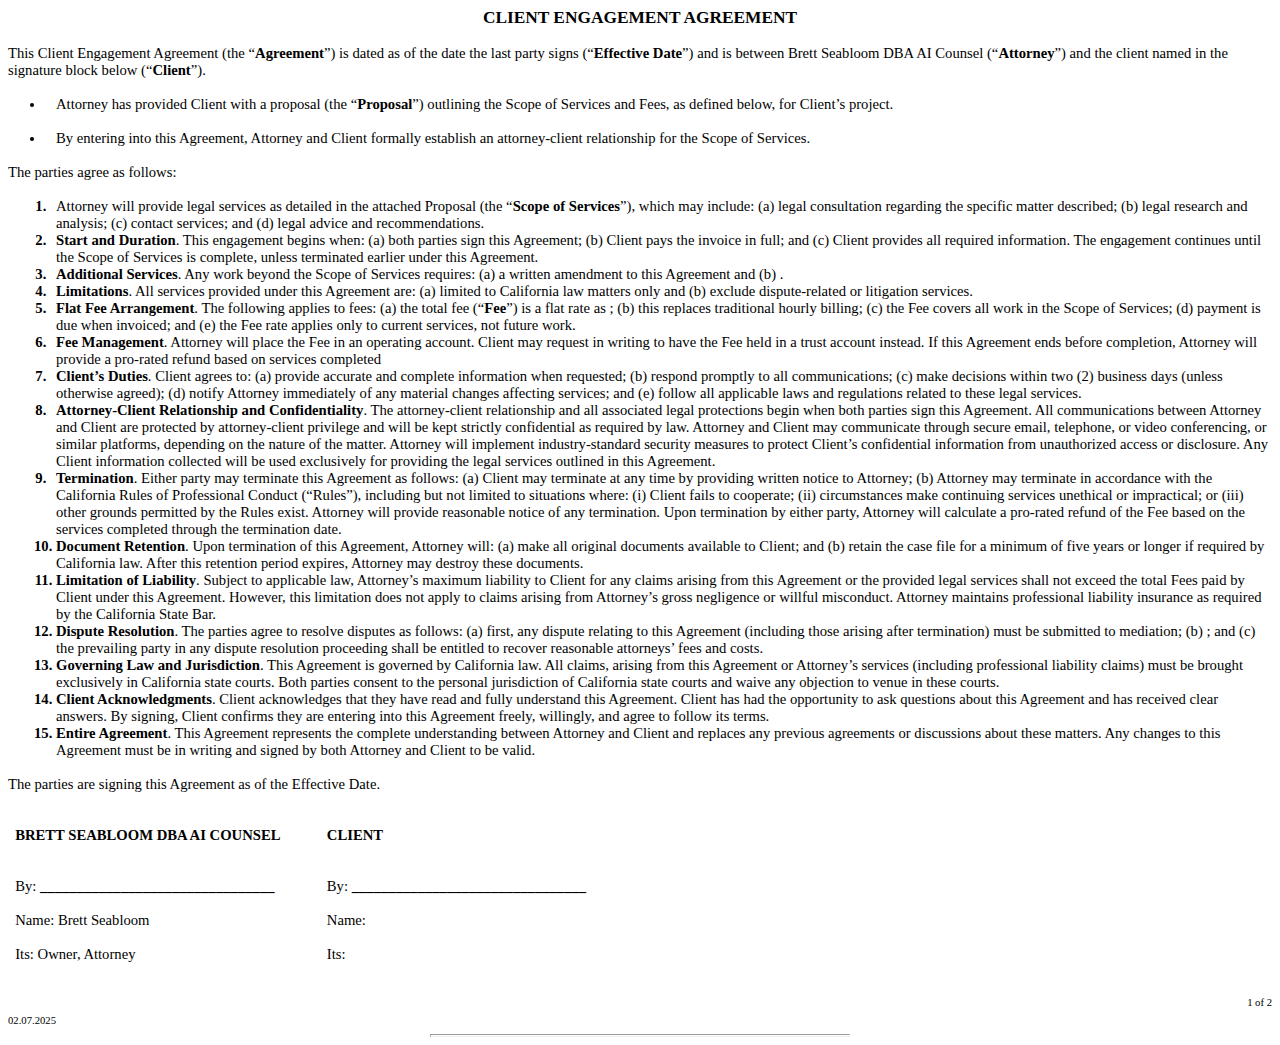
<file: client-document.html>
<html><head><meta http-equiv="Content-Type" content="text/html; charset=utf-8" /><meta http-equiv="Content-Style-Type" content="text/css" /><meta name="generator" content="Aspose.Words for .NET 24.7.0" /><title></title></head><body style="font-family:Aptos; font-size:12pt"><div><p style="margin-top:0pt; margin-bottom:0pt; text-align:center; font-size:13pt"><span style="font-family:Calibri; font-weight:bold">CLIENT ENGAGEMENT AGREEMENT</span></p><p style="margin-top:0pt; margin-bottom:0pt; font-size:11pt"><span style="font-family:Calibri; -aw-import:ignore">&#xa0;</span></p><p style="margin-top:0pt; margin-bottom:0pt; font-size:11pt"><span style="font-family:Calibri">This Client Engagement Agreement (the “</span><span style="font-family:Calibri; font-weight:bold">Agreement</span><span style="font-family:Calibri">”) is dated as of the date the last party signs (“</span><span style="font-family:Calibri; font-weight:bold">Effective Date</span><span style="font-family:Calibri">”) and is between Brett Seabloom DBA AI Counsel (“</span><span style="font-family:Calibri; font-weight:bold">Attorney</span><span style="font-family:Calibri">”) and the client named in the signature block below (“</span><span style="font-family:Calibri; font-weight:bold">Client</span><span style="font-family:Calibri">”).</span></p><p style="margin-top:0pt; margin-bottom:0pt; font-size:11pt"><span style="font-family:Calibri; -aw-import:ignore">&#xa0;</span></p><ul type="disc" style="margin:0pt; padding-left:0pt"><li style="margin-left:28.06pt; padding-left:7.94pt; font-family:serif; font-size:11pt; -aw-font-family:'Symbol'; -aw-font-weight:normal; -aw-number-format:''"><span style="font-family:Calibri">Attorney has provided Client with a proposal (the “</span><span style="font-family:Calibri; font-weight:bold">Proposal</span><span style="font-family:Calibri">”) outlining the Scope of Services and Fees, as defined below, for Client’s project.</span></li></ul><p style="margin-top:0pt; margin-left:36pt; margin-bottom:0pt; font-size:11pt"><span style="font-family:Calibri; -aw-import:ignore">&#xa0;</span></p><ul type="disc" style="margin:0pt; padding-left:0pt"><li style="margin-left:28.06pt; padding-left:7.94pt; font-family:serif; font-size:11pt; -aw-font-family:'Symbol'; -aw-font-weight:normal; -aw-number-format:''"><span style="font-family:Calibri">By entering into this Agreement, Attorney and Client formally establish an attorney-client relationship for the Scope of Services.</span></li></ul><p style="margin-top:0pt; margin-bottom:0pt; font-size:11pt"><span style="font-family:Calibri; -aw-import:ignore">&#xa0;</span></p><p style="margin-top:0pt; margin-bottom:0pt; font-size:11pt"><span style="font-family:Calibri">The parties agree as follows:</span></p><p style="margin-top:0pt; margin-bottom:0pt; font-size:11pt"><span style="font-family:Calibri; -aw-import:ignore">&#xa0;</span></p><ol type="1" style="margin:0pt; padding-left:0pt"><li style="margin-left:31.51pt; padding-left:4.49pt; font-family:Calibri; font-size:11pt; font-weight:bold"><span style="font-weight:normal">Attorney will provide legal services as detailed in the attached Proposal (the “</span><span>Scope of Services</span><span style="font-weight:normal">”), which may include: (a) legal consultation regarding the specific matter described; (b) legal research and analysis; (c) contact services; and (d) legal advice and recommendations.</span></li><li style="margin-left:31.51pt; padding-left:4.49pt; font-family:Calibri; font-size:11pt; font-weight:bold"><span>Start and Duration</span><span style="font-weight:normal">. This engagement begins when: (a) both parties sign this Agreement; (b) Client pays the invoice in full; and (c) Client provides all required information. The engagement continues until the Scope of Services is complete, unless terminated earlier under this Agreement.</span></li><li style="margin-left:31.51pt; padding-left:4.49pt; font-family:Calibri; font-size:11pt; font-weight:bold"><span>Additional Services</span><span style="font-weight:normal">. Any work beyond the Scope of Services requires: (a) a written amendment to this Agreement and (b) </span><span style="font-weight:normal">.</span></li><li style="margin-left:31.51pt; padding-left:4.49pt; font-family:Calibri; font-size:11pt; font-weight:bold"><span>Limitations</span><span style="font-weight:normal">. All services provided under this Agreement are: (a) limited to California law matters only and (b) exclude dispute-related or litigation services.</span></li><li style="margin-left:31.51pt; padding-left:4.49pt; font-family:Calibri; font-size:11pt; font-weight:bold"><span>Flat Fee Arrangement</span><span style="font-weight:normal">. The following applies to fees: (a) the total fee (“</span><span>Fee</span><span style="font-weight:normal">”) is a flat rate as </span><span style="font-weight:normal">; (b) this replaces traditional hourly billing; (c) the Fee covers all work in the Scope of Services; (d) payment is due when invoiced; and (e) the Fee rate applies only to current services, not future work.</span></li><li style="margin-left:31.51pt; padding-left:4.49pt; font-family:Calibri; font-size:11pt; font-weight:bold"><span>Fee Management</span><span style="font-weight:normal">. Attorney will place the Fee in an operating account. Client may request in writing to have the Fee held in a trust account instead. If this Agreement ends before completion, Attorney will provide a pro-rated refund based on services completed</span></li><li style="margin-left:31.51pt; padding-left:4.49pt; font-family:Calibri; font-size:11pt; font-weight:bold"><span>Client’s Duties</span><span style="font-weight:normal">. Client agrees to: (a) provide accurate and complete information when requested; (b) respond promptly to all communications; (c) make decisions within two (2) business days (unless otherwise agreed); (d) notify Attorney immediately of any material changes affecting services; and (e) follow all applicable laws and regulations related to these legal services.</span></li><li style="margin-left:31.51pt; padding-left:4.49pt; font-family:Calibri; font-size:11pt; font-weight:bold"><span>Attorney-Client Relationship and Confidentiality</span><span style="font-weight:normal">. The attorney-client relationship and all associated legal protections begin when both parties sign this Agreement. All communications between Attorney and Client are protected by attorney-client privilege and will be kept strictly confidential as required by law. Attorney and Client may communicate through secure email, telephone, or video conferencing, or similar platforms, depending on the nature of the matter. Attorney will implement industry-standard security measures to protect Client’s confidential information from unauthorized access or disclosure. Any Client information collected will be used exclusively for providing the legal services outlined in this Agreement. </span></li><li style="margin-left:31.51pt; padding-left:4.49pt; font-family:Calibri; font-size:11pt; font-weight:bold"><span>Termination</span><span style="font-weight:normal">. Either party may terminate this Agreement as follows: (a) Client may terminate at any time by providing written notice to Attorney; (b) Attorney may terminate in accordance with the California Rules of Professional Conduct (“Rules”), including but not limited to situations where: (i) Client fails to cooperate; (ii) circumstances make continuing services unethical or impractical; or (iii) other grounds permitted by the Rules exist. Attorney will provide reasonable notice of any termination. Upon termination by either party, Attorney will calculate a pro-rated refund of the Fee based on the services completed through the termination date. </span></li><li style="margin-left:36pt; font-family:Calibri; font-size:11pt; font-weight:bold"><span>Document Retention</span><span style="font-weight:normal">. Upon termination of this Agreement, Attorney will: (a) make all original documents available to Client; and (b) retain the case file for a minimum of five years or longer if required by California law. After this retention period expires, Attorney may destroy these documents.</span></li><li style="margin-left:36pt; font-family:Calibri; font-size:11pt; font-weight:bold"><span>Limitation of Liability</span><span style="font-weight:normal">. Subject to applicable law, Attorney’s maximum liability to Client for any claims arising from this Agreement or the provided legal services shall not exceed the total Fees paid by Client under this Agreement. However, this limitation does not apply to claims arising from Attorney’s gross negligence or willful misconduct. Attorney maintains professional liability insurance as required by the California State Bar.</span></li><li style="margin-left:36pt; font-family:Calibri; font-size:11pt; font-weight:bold"><span>Dispute Resolution</span><span style="font-weight:normal">. The parties agree to resolve disputes as follows: (a) first, any dispute relating to this Agreement (including those arising after termination) must be submitted to mediation; (b) </span><span style="font-weight:normal">; and (c) the prevailing party in any dispute resolution proceeding shall be entitled to recover reasonable attorneys’ fees and costs.</span></li><li style="margin-left:36pt; font-family:Calibri; font-size:11pt; font-weight:bold"><span>Governing Law and Jurisdiction</span><span style="font-weight:normal">. This Agreement is governed by California law. All claims, arising from this Agreement or Attorney’s services (including professional liability claims) must be brought exclusively in California state courts. Both parties consent to the personal jurisdiction of California state courts and waive any objection to venue in these courts.</span></li><li style="margin-left:36pt; font-family:Calibri; font-size:11pt; font-weight:bold"><span>Client Acknowledgments</span><span style="font-weight:normal">. Client acknowledges that they have read and fully understand this Agreement. Client has had the opportunity to ask questions about this Agreement and has received clear answers. By signing, Client confirms they are entering into this Agreement freely, willingly, and agree to follow its terms.</span></li><li style="margin-left:36pt; font-family:Calibri; font-size:11pt; font-weight:bold"><span>Entire Agreement</span><span style="font-weight:normal">. This Agreement represents the complete understanding between Attorney and Client and replaces any previous agreements or discussions about these matters. Any changes to this Agreement must be in writing and signed by both Attorney and Client to be valid.</span></li></ol><p style="margin-top:0pt; margin-bottom:0pt; font-size:11pt"><span style="font-family:Calibri; -aw-import:ignore">&#xa0;</span></p><p style="margin-top:0pt; margin-bottom:0pt; font-size:11pt"><span style="font-family:Calibri">The parties are signing this Agreement as of the Effective Date.</span></p><p style="margin-top:0pt; margin-bottom:0pt; font-size:11pt"><span style="font-family:Calibri; -aw-import:ignore">&#xa0;</span></p><p style="margin-top:0pt; margin-bottom:0pt; font-size:11pt"><span style="font-family:Calibri; font-weight:bold; -aw-import:ignore">&#xa0;</span></p><table cellspacing="0" cellpadding="0" style="border-collapse:collapse"><tr><td style="width:222.95pt; padding-right:5.4pt; padding-left:5.4pt; vertical-align:top"><p style="margin-top:0pt; margin-bottom:0pt; font-size:11pt"><span style="font-family:Calibri; font-weight:bold">BRETT SEABLOOM DBA AI COUNSEL</span><br /><span style="font-family:Calibri; -aw-import:ignore">&#xa0;</span></p><p style="margin-top:0pt; margin-bottom:0pt; font-size:11pt"><span style="font-family:Calibri; -aw-import:ignore">&#xa0;</span></p><p style="margin-top:0pt; margin-bottom:0pt; font-size:11pt"><span style="font-family:Calibri">By: </span><span style="font-family:Calibri; font-weight:bold">________________________________</span><br /><span style="font-family:Calibri; -aw-import:ignore">&#xa0;</span></p><p style="margin-top:0pt; margin-bottom:0pt; font-size:11pt"><span style="font-family:Calibri">Name: Brett Seabloom</span><br /><span style="font-family:Calibri; -aw-import:ignore">&#xa0;</span></p><p style="margin-top:0pt; margin-bottom:0pt; font-size:11pt"><span style="font-family:Calibri">Its: Owner, Attorney</span></p></td><td style="width:222.95pt; padding-right:5.4pt; padding-left:5.4pt; vertical-align:top"><p style="margin-top:0pt; margin-bottom:0pt; font-size:11pt"><span style="font-family:Calibri; font-weight:bold">CLIENT</span><br /><span style="font-family:Calibri; -aw-import:ignore">&#xa0;</span></p><p style="margin-top:0pt; margin-bottom:0pt; font-size:11pt"><span style="font-family:Calibri; -aw-import:ignore">&#xa0;</span></p><p style="margin-top:0pt; margin-bottom:0pt; font-size:11pt"><span style="font-family:Calibri">By: </span><span style="font-family:Calibri; font-weight:bold">________________________________</span><br /><span style="font-family:Calibri; -aw-import:ignore">&#xa0;</span></p><p style="margin-top:0pt; margin-bottom:0pt; font-size:11pt"><span style="font-family:Calibri">Name:</span><br /><span style="font-family:Calibri; -aw-import:ignore">&#xa0;</span></p><p style="margin-top:0pt; margin-bottom:0pt; font-size:11pt"><span style="font-family:Calibri">Its: </span></p></td></tr></table><p style="margin-top:0pt; margin-bottom:0pt; font-size:11pt"><br /><span style="font-family:Calibri; -aw-import:ignore">&#xa0;</span></p><div style="-aw-headerfooter-type:footer-primary; clear:both"><div style="-aw-sdt-tag:''"><div style="float:right"><p style="margin-top:0pt; margin-bottom:0pt; font-size:8pt; -aw-element-anchor-horizontal:margin; -aw-element-anchor-vertical:paragraph; -aw-element-left:right; -aw-element-top:0.05pt; -aw-element-wrap:none; -aw-height-rule:exactly"><span style="-aw-field-start:true"></span><span style="-aw-field-code:' PAGE '"></span><span style="-aw-field-separator:true"></span><span>1</span><span style="-aw-field-end:true"></span><span> of 2</span></p></div><br style="clear:both" /></div><p style="margin-top:0pt; margin-right:18pt; margin-bottom:0pt; font-size:8pt"><span>02.07.2025</span></p></div></div><hr style="width:33%; height:1px; text-align:left" /></body></html>
</file>
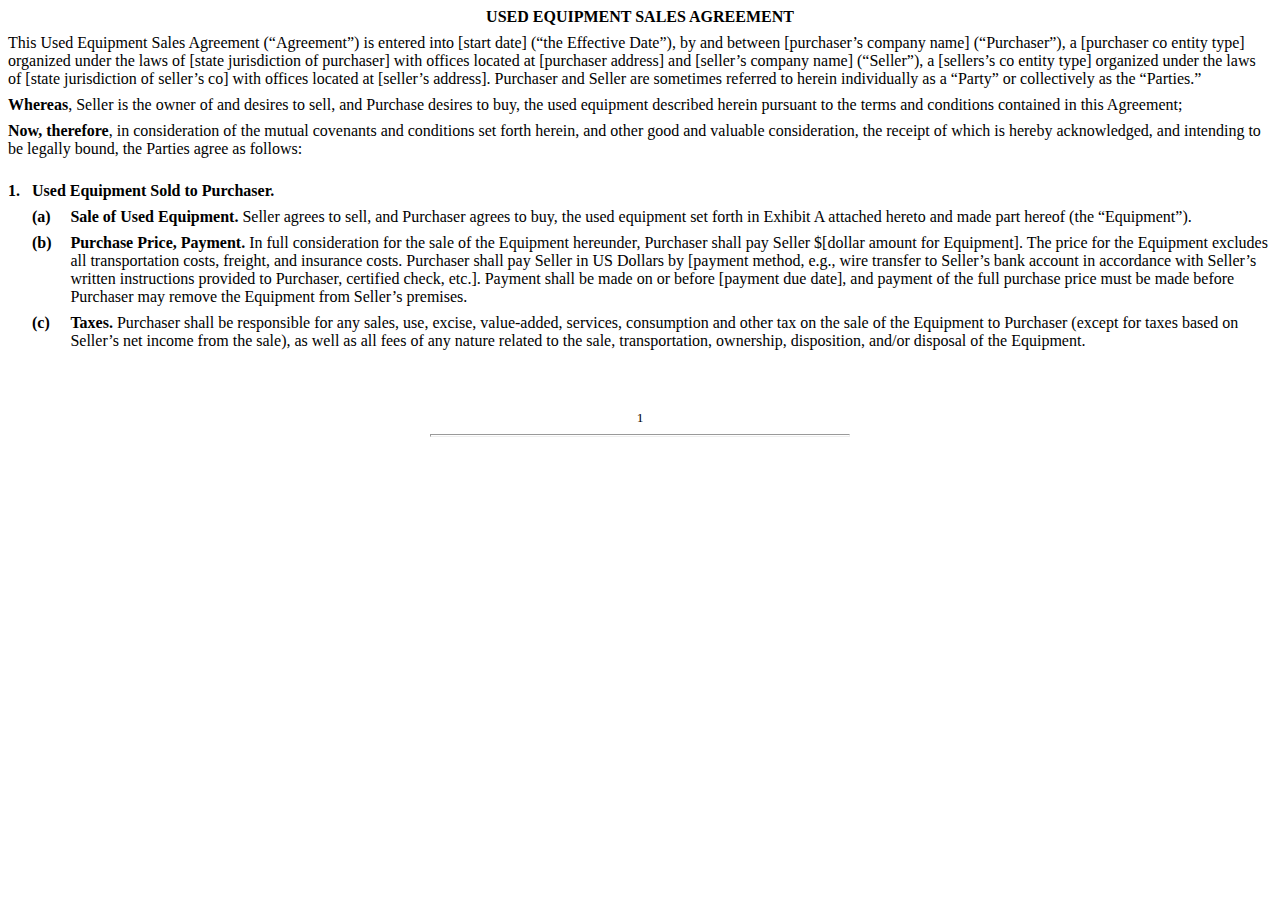
<file: agreements/23choppednameequ-65019db8-6f1f-4bba-977f-062b0a86eea5.html>
<html><head><meta http-equiv="Content-Type" content="text/html; charset=utf-8" /><meta http-equiv="Content-Style-Type" content="text/css" /><meta name="generator" content="Aspose.Words for .NET 24.7.0" /><title></title><style type="text/css">.awlist1 { list-style:none; counter-reset:awlistcounter28_0 }.awlist1 > li:before { content:counter(awlistcounter28_0) '.'; counter-increment:awlistcounter28_0 }.awlist2 { list-style:none; counter-reset:awlistcounter28_1 }.awlist2 > li:before { content:'(' counter(awlistcounter28_1, lower-latin) ')'; counter-increment:awlistcounter28_1 }</style></head><body style="font-family:'Times New Roman'; font-size:12pt"><div><p style="margin-top:6pt; margin-bottom:6pt; text-align:center"><span style="font-weight:bold; text-transform:uppercase">Used Equipment Sales Agreement</span></p><p style="margin-top:6pt; margin-bottom:6pt"><span>This Used Equipment Sales Agreement (“Agreement”) is entered into [start date] (“the Effective Date”), by and between [purchaser’s company name] (“Purchaser”), a [purchaser co entity type] organized under the laws of [state jurisdiction of purchaser] with offices located at [purchaser address] and [seller’s company name] (“Seller”), a [sellers’s co entity </span><a name="_cmntref1"><span>type] organized under the laws of [state jurisdiction of seller’s co] with offices located at [seller’s address]. Purchaser and Seller are sometimes referred to herein individually as a “Party” or collectively as the “Parties.”</span></a></p><p style="margin-top:6pt; margin-bottom:6pt"><span style="font-weight:bold">Whereas</span><span>, Seller is the owner of and desires to sell, and Purchase desires to buy, the used equipment described herein pursuant to the terms and conditions contained in this Agreement;</span></p><p style="margin-top:6pt; margin-bottom:6pt"><span style="font-weight:bold">Now, therefore</span><span>, in consideration of the mutual covenants and conditions set forth herein, and other good and valuable consideration, the receipt of which is hereby acknowledged, and intending to be legally bound, the Parties agree as follows:</span></p><ol type="1" class="awlist1" style="margin:0pt; padding-left:0pt"><li style="margin-top:18pt; margin-left:18pt; margin-bottom:6pt; text-indent:-18pt; font-weight:bold; -aw-list-padding-sml:9pt"><span style="width:9pt; font:7pt 'Times New Roman'; display:inline-block; -aw-import:ignore">&#xa0;&#xa0;&#xa0;&#xa0;&#xa0; </span><a name="_Ref57111791"><span>Used Equipment Sold to Purchaser.</span></a><ol type="a" class="awlist2" style="margin-right:0pt; margin-left:0pt; padding-left:0pt"><li style="margin-top:6pt; margin-left:28.8pt; margin-bottom:6pt; text-indent:-28.8pt; -aw-list-padding-sml:14.81pt"><span style="width:14.81pt; font:7pt 'Times New Roman'; display:inline-block; -aw-import:ignore">&#xa0;&#xa0;&#xa0;&#xa0;&#xa0;&#xa0;&#xa0;&#xa0;&#xa0; </span><span>Sale of Used Equipment.</span><span style="font-weight:normal"> Seller agrees to sell, and Purchaser agrees to buy, the used equipment set forth in Exhibit A attached hereto and made part hereof (the “Equipment”).</span></li><li style="margin-top:6pt; margin-left:28.8pt; margin-bottom:6pt; text-indent:-28.8pt; -aw-list-padding-sml:14.13pt"><span style="width:14.13pt; font:7pt 'Times New Roman'; display:inline-block; -aw-import:ignore">&#xa0;&#xa0;&#xa0;&#xa0;&#xa0;&#xa0;&#xa0;&#xa0;&#xa0; </span><a name="_Ref57111780"><span>Purchase Price, Payment.</span><span style="font-weight:normal"> In full consideration for the sale of the Equipment hereunder, Purchaser shall pay Seller </span></a><a name="_cmntref2"><span style="font-weight:normal">$[dollar amount for Equipment]. </span></a><span style="font-weight:normal">The price for the Equipment excludes all transportation costs, freight, and insurance costs. Purchaser shall pay Seller in US Dollars by [payment method, e.g., wire transfer to Seller’s bank account in accordance with Seller’s written instructions provided to Purchaser, certified check, etc.]. Payment shall be made on or before [payment due date], and payment of the full purchase price must be made before Purchaser may remove the Equipment from Seller’s premises.</span><span style="-aw-bookmark-end:_Ref57111780"></span></li><li style="margin-top:6pt; margin-left:28.8pt; margin-bottom:6pt; text-indent:-28.8pt; -aw-list-padding-sml:15.48pt"><span style="width:15.48pt; font:7pt 'Times New Roman'; display:inline-block; -aw-import:ignore">&#xa0;&#xa0;&#xa0;&#xa0;&#xa0;&#xa0;&#xa0;&#xa0;&#xa0;&#xa0; </span><a name="_cmntref3"><span>Taxes.</span><span style="font-weight:normal"> </span></a><span style="font-weight:normal">Purchaser shall be responsible for any sales, use, excise, value-added, services, consumption and other tax on the sale of the Equipment to Purchaser (except for taxes based on Seller’s net income from the sale), as well as all fees of any nature related to the sale, transportation, ownership, disposition, and/or disposal of the Equipment.</span></li></ol></li></ol><p style="margin-top:6pt; margin-bottom:6pt"><span style="-aw-import:ignore">&#xa0;</span></p><p style="margin-top:6pt; margin-bottom:6pt"><span style="-aw-import:ignore">&#xa0;</span></p><div style="-aw-headerfooter-type:footer-primary; clear:both"><div style="-aw-sdt-tag:''"><p style="margin-top:6pt; margin-bottom:6pt; text-align:center; font-size:10pt"><span style="-aw-field-start:true"></span><span style="-aw-field-code:' PAGE \\* MERGEFORMAT '"></span><span style="-aw-field-separator:true"></span><span>1</span><span style="-aw-field-end:true"></span></p></div></div></div><hr style="width:33%; height:1px; text-align:left" /></body></html>
</file>
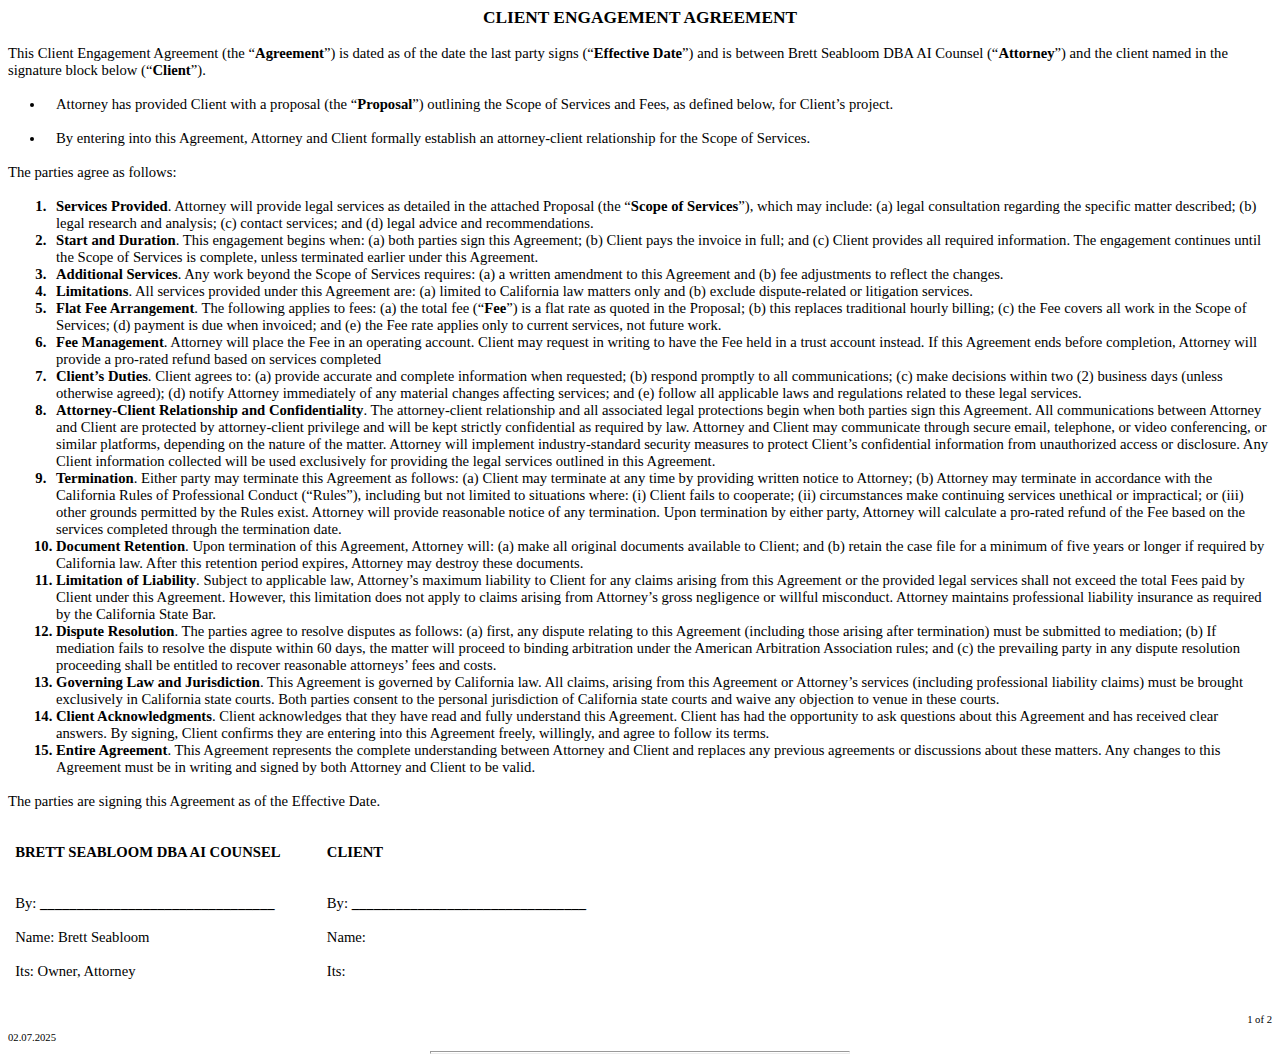
<file: agreements/firstlastcliente-044a4a03-6fd0-4606-935f-8fbd911a0c18.html>
<html><head><meta http-equiv="Content-Type" content="text/html; charset=utf-8" /><meta http-equiv="Content-Style-Type" content="text/css" /><meta name="generator" content="Aspose.Words for .NET 24.7.0" /><title></title></head><body style="font-family:Aptos; font-size:12pt"><div><p style="margin-top:0pt; margin-bottom:0pt; text-align:center; font-size:13pt"><span style="font-family:Calibri; font-weight:bold">CLIENT ENGAGEMENT AGREEMENT</span></p><p style="margin-top:0pt; margin-bottom:0pt; font-size:11pt"><span style="font-family:Calibri; -aw-import:ignore">&#xa0;</span></p><p style="margin-top:0pt; margin-bottom:0pt; font-size:11pt"><span style="font-family:Calibri">This Client Engagement Agreement (the “</span><span style="font-family:Calibri; font-weight:bold">Agreement</span><span style="font-family:Calibri">”) is dated as of the date the last party signs (“</span><span style="font-family:Calibri; font-weight:bold">Effective Date</span><span style="font-family:Calibri">”) and is between Brett Seabloom DBA AI Counsel (“</span><span style="font-family:Calibri; font-weight:bold">Attorney</span><span style="font-family:Calibri">”) and the client named in the signature block below (“</span><span style="font-family:Calibri; font-weight:bold">Client</span><span style="font-family:Calibri">”).</span></p><p style="margin-top:0pt; margin-bottom:0pt; font-size:11pt"><span style="font-family:Calibri; -aw-import:ignore">&#xa0;</span></p><ul type="disc" style="margin:0pt; padding-left:0pt"><li style="margin-left:28.06pt; padding-left:7.94pt; font-family:serif; font-size:11pt; -aw-font-family:'Symbol'; -aw-font-weight:normal; -aw-number-format:''"><span style="font-family:Calibri">Attorney has provided Client with a proposal (the “</span><span style="font-family:Calibri; font-weight:bold">Proposal</span><span style="font-family:Calibri">”) outlining the Scope of Services and Fees, as defined below, for Client’s project.</span></li></ul><p style="margin-top:0pt; margin-left:36pt; margin-bottom:0pt; font-size:11pt"><span style="font-family:Calibri; -aw-import:ignore">&#xa0;</span></p><ul type="disc" style="margin:0pt; padding-left:0pt"><li style="margin-left:28.06pt; padding-left:7.94pt; font-family:serif; font-size:11pt; -aw-font-family:'Symbol'; -aw-font-weight:normal; -aw-number-format:''"><span style="font-family:Calibri">By entering into this Agreement, Attorney and Client formally establish an attorney-client relationship for the Scope of Services.</span></li></ul><p style="margin-top:0pt; margin-bottom:0pt; font-size:11pt"><span style="font-family:Calibri; -aw-import:ignore">&#xa0;</span></p><p style="margin-top:0pt; margin-bottom:0pt; font-size:11pt"><span style="font-family:Calibri">The parties agree as follows:</span></p><p style="margin-top:0pt; margin-bottom:0pt; font-size:11pt"><span style="font-family:Calibri; -aw-import:ignore">&#xa0;</span></p><ol type="1" style="margin:0pt; padding-left:0pt"><li style="margin-left:31.51pt; padding-left:4.49pt; font-family:Calibri; font-size:11pt; font-weight:bold"><a name="_cmntref1"><span>Services Provided</span><span style="font-weight:normal">. </span></a><span style="font-weight:normal">Attorney will provide legal services as detailed in the attached Proposal (the “</span><span>Scope of Services</span><span style="font-weight:normal">”), which may include: (a) legal consultation regarding the specific matter described; (b) legal research and analysis; (c) contact services; and (d) legal advice and recommendations.</span></li><li style="margin-left:31.51pt; padding-left:4.49pt; font-family:Calibri; font-size:11pt; font-weight:bold"><span>Start and Duration</span><span style="font-weight:normal">. This engagement begins when: (a) both parties sign this Agreement; (b) Client pays the invoice in full; and (c) Client provides all required information. The engagement continues until the Scope of Services is complete, unless terminated earlier under this Agreement.</span></li><li style="margin-left:31.51pt; padding-left:4.49pt; font-family:Calibri; font-size:11pt; font-weight:bold"><span>Additional Services</span><span style="font-weight:normal">. Any work beyond the Scope of Services requires: (a) a written amendment to this Agreement and (b) </span><a name="_cmntref2"><span style="font-weight:normal">fee adjustments to reflect the changes</span></a><span style="font-weight:normal">.</span></li><li style="margin-left:31.51pt; padding-left:4.49pt; font-family:Calibri; font-size:11pt; font-weight:bold"><span>Limitations</span><span style="font-weight:normal">. All services provided under this Agreement are: (a) limited to California law matters only and (b) exclude dispute-related or litigation services.</span></li><li style="margin-left:31.51pt; padding-left:4.49pt; font-family:Calibri; font-size:11pt; font-weight:bold"><span>Flat Fee Arrangement</span><span style="font-weight:normal">. The following applies to fees: (a) the total fee (“</span><span>Fee</span><span style="font-weight:normal">”) is a flat rate as </span><a name="_cmntref3"><span style="font-weight:normal">quoted in the Proposal</span></a><span style="font-weight:normal">; (b) this replaces traditional hourly billing; (c) the Fee covers all work in the Scope of Services; (d) payment is due when invoiced; and (e) the Fee rate applies only to current services, not future work.</span></li><li style="margin-left:31.51pt; padding-left:4.49pt; font-family:Calibri; font-size:11pt; font-weight:bold"><span>Fee Management</span><span style="font-weight:normal">. Attorney will place the Fee in an operating account. Client may request in writing to have the Fee held in a trust account instead. If this Agreement ends before completion, Attorney will provide a pro-rated refund based on services completed</span></li><li style="margin-left:31.51pt; padding-left:4.49pt; font-family:Calibri; font-size:11pt; font-weight:bold"><span>Client’s Duties</span><span style="font-weight:normal">. Client agrees to: (a) provide accurate and complete information when requested; (b) respond promptly to all communications; (c) make decisions within two (2) business days (unless otherwise agreed); (d) notify Attorney immediately of any material changes affecting services; and (e) follow all applicable laws and regulations related to these legal services.</span></li><li style="margin-left:31.51pt; padding-left:4.49pt; font-family:Calibri; font-size:11pt; font-weight:bold"><span>Attorney-Client Relationship and Confidentiality</span><span style="font-weight:normal">. The attorney-client relationship and all associated legal protections begin when both parties sign this Agreement. All communications between Attorney and Client are protected by attorney-client privilege and will be kept strictly confidential as required by law. Attorney and Client may communicate through secure email, telephone, or video conferencing, or similar platforms, depending on the nature of the matter. Attorney will implement industry-standard security measures to protect Client’s confidential information from unauthorized access or disclosure. Any Client information collected will be used exclusively for providing the legal services outlined in this Agreement. </span></li><li style="margin-left:31.51pt; padding-left:4.49pt; font-family:Calibri; font-size:11pt; font-weight:bold"><span>Termination</span><span style="font-weight:normal">. Either party may terminate this Agreement as follows: (a) Client may terminate at any time by providing written notice to Attorney; (b) Attorney may terminate in accordance with the California Rules of Professional Conduct (“Rules”), including but not limited to situations where: (i) Client fails to cooperate; (ii) circumstances make continuing services unethical or impractical; or (iii) other grounds permitted by the Rules exist. Attorney will provide reasonable notice of any termination. Upon termination by either party, Attorney will calculate a pro-rated refund of the Fee based on the services completed through the termination date. </span></li><li style="margin-left:36pt; font-family:Calibri; font-size:11pt; font-weight:bold"><span>Document Retention</span><span style="font-weight:normal">. Upon termination of this Agreement, Attorney will: (a) make all original documents available to Client; and (b) retain the case file for a minimum of five years or longer if required by California law. After this retention period expires, Attorney may destroy these documents.</span></li><li style="margin-left:36pt; font-family:Calibri; font-size:11pt; font-weight:bold"><span>Limitation of Liability</span><span style="font-weight:normal">. Subject to applicable law, Attorney’s maximum liability to Client for any claims arising from this Agreement or the provided legal services shall not exceed the total Fees paid by Client under this Agreement. However, this limitation does not apply to claims arising from Attorney’s gross negligence or willful misconduct. Attorney maintains professional liability insurance as required by the California State Bar.</span></li><li style="margin-left:36pt; font-family:Calibri; font-size:11pt; font-weight:bold"><span>Dispute Resolution</span><span style="font-weight:normal">. The parties agree to resolve disputes as follows: (a) first, any dispute relating to this Agreement (including those arising after termination) must be submitted to mediation; (b) </span><a name="_cmntref4"><span style="font-weight:normal">If mediation fails to resolve the dispute within 60 days, the matter will proceed to binding arbitration under the American Arbitration Association rules</span></a><span style="font-weight:normal">; and (c) the prevailing party in any dispute resolution proceeding shall be entitled to recover reasonable attorneys’ fees and costs.</span></li><li style="margin-left:36pt; font-family:Calibri; font-size:11pt; font-weight:bold"><span>Governing Law and Jurisdiction</span><span style="font-weight:normal">. This Agreement is governed by California law. All claims, arising from this Agreement or Attorney’s services (including professional liability claims) must be brought exclusively in California state courts. Both parties consent to the personal jurisdiction of California state courts and waive any objection to venue in these courts.</span></li><li style="margin-left:36pt; font-family:Calibri; font-size:11pt; font-weight:bold"><span>Client Acknowledgments</span><span style="font-weight:normal">. Client acknowledges that they have read and fully understand this Agreement. Client has had the opportunity to ask questions about this Agreement and has received clear answers. By signing, Client confirms they are entering into this Agreement freely, willingly, and agree to follow its terms.</span></li><li style="margin-left:36pt; font-family:Calibri; font-size:11pt; font-weight:bold"><span>Entire Agreement</span><span style="font-weight:normal">. This Agreement represents the complete understanding between Attorney and Client and replaces any previous agreements or discussions about these matters. Any changes to this Agreement must be in writing and signed by both Attorney and Client to be valid.</span></li></ol><p style="margin-top:0pt; margin-bottom:0pt; font-size:11pt"><span style="font-family:Calibri; -aw-import:ignore">&#xa0;</span></p><p style="margin-top:0pt; margin-bottom:0pt; font-size:11pt"><span style="font-family:Calibri">The parties are signing this Agreement as of the Effective Date.</span></p><p style="margin-top:0pt; margin-bottom:0pt; font-size:11pt"><span style="font-family:Calibri; -aw-import:ignore">&#xa0;</span></p><p style="margin-top:0pt; margin-bottom:0pt; font-size:11pt"><span style="font-family:Calibri; font-weight:bold; -aw-import:ignore">&#xa0;</span></p><table cellspacing="0" cellpadding="0" style="border-collapse:collapse"><tr><td style="width:222.95pt; padding-right:5.4pt; padding-left:5.4pt; vertical-align:top"><p style="margin-top:0pt; margin-bottom:0pt; font-size:11pt"><span style="font-family:Calibri; font-weight:bold">BRETT SEABLOOM DBA AI COUNSEL</span><br /><span style="font-family:Calibri; -aw-import:ignore">&#xa0;</span></p><p style="margin-top:0pt; margin-bottom:0pt; font-size:11pt"><span style="font-family:Calibri; -aw-import:ignore">&#xa0;</span></p><p style="margin-top:0pt; margin-bottom:0pt; font-size:11pt"><span style="font-family:Calibri">By: </span><span style="font-family:Calibri; font-weight:bold">________________________________</span><br /><span style="font-family:Calibri; -aw-import:ignore">&#xa0;</span></p><p style="margin-top:0pt; margin-bottom:0pt; font-size:11pt"><span style="font-family:Calibri">Name: Brett Seabloom</span><br /><span style="font-family:Calibri; -aw-import:ignore">&#xa0;</span></p><p style="margin-top:0pt; margin-bottom:0pt; font-size:11pt"><span style="font-family:Calibri">Its: Owner, Attorney</span></p></td><td style="width:222.95pt; padding-right:5.4pt; padding-left:5.4pt; vertical-align:top"><p style="margin-top:0pt; margin-bottom:0pt; font-size:11pt"><span style="font-family:Calibri; font-weight:bold">CLIENT</span><br /><span style="font-family:Calibri; -aw-import:ignore">&#xa0;</span></p><p style="margin-top:0pt; margin-bottom:0pt; font-size:11pt"><span style="font-family:Calibri; -aw-import:ignore">&#xa0;</span></p><p style="margin-top:0pt; margin-bottom:0pt; font-size:11pt"><span style="font-family:Calibri">By: </span><span style="font-family:Calibri; font-weight:bold">________________________________</span><br /><span style="font-family:Calibri; -aw-import:ignore">&#xa0;</span></p><p style="margin-top:0pt; margin-bottom:0pt; font-size:11pt"><span style="font-family:Calibri">Name:</span><br /><span style="font-family:Calibri; -aw-import:ignore">&#xa0;</span></p><p style="margin-top:0pt; margin-bottom:0pt; font-size:11pt"><span style="font-family:Calibri">Its: </span></p></td></tr></table><p style="margin-top:0pt; margin-bottom:0pt; font-size:11pt"><br /><span style="font-family:Calibri; -aw-import:ignore">&#xa0;</span></p><div style="-aw-headerfooter-type:footer-primary; clear:both"><div style="-aw-sdt-tag:''"><div style="float:right"><p style="margin-top:0pt; margin-bottom:0pt; font-size:8pt; -aw-element-anchor-horizontal:margin; -aw-element-anchor-vertical:paragraph; -aw-element-left:right; -aw-element-top:0.05pt; -aw-element-wrap:none; -aw-height-rule:exactly"><span style="-aw-field-start:true"></span><span style="-aw-field-code:' PAGE '"></span><span style="-aw-field-separator:true"></span><span>1</span><span style="-aw-field-end:true"></span><span> of 2</span></p></div><br style="clear:both" /></div><p style="margin-top:0pt; margin-right:18pt; margin-bottom:0pt; font-size:8pt"><span>02.07.2025</span></p></div></div><hr style="width:33%; height:1px; text-align:left" /></body></html>
</file>
